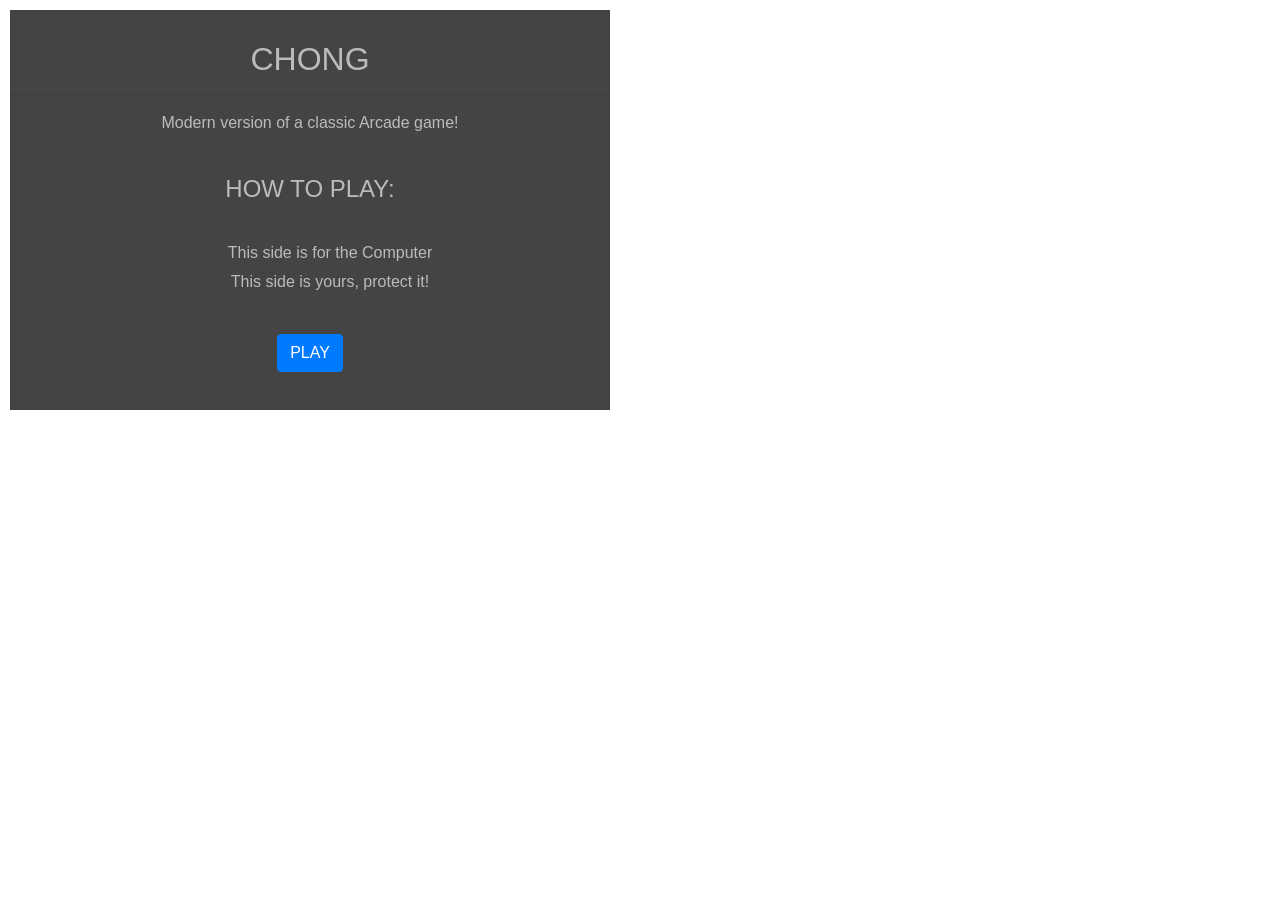
<file: index.html>
<!DOCTYPE html>
<html>
    <head>
        <meta charset="utf-8">
        <title>Chong</title>

        <link rel="stylesheet" href="https://maxcdn.bootstrapcdn.com/bootstrap/4.0.0-beta.2/css/bootstrap.min.css" integrity="sha384-PsH8R72JQ3SOdhVi3uxftmaW6Vc51MKb0q5P2rRUpPvrszuE4W1povHYgTpBfshb" crossorigin="anonymous">
        <link rel="stylesheet" type="text/css" href="main.css" />
        <link rel="stylesheet" type="text/css" href="http://code.ionicframework.com/ionicons/2.0.1/css/ionicons.min.css" />

    </head>
    <body>

        <div class="landing">
            <h2>CHONG</h2>

            <hr />

            <p>
                Modern version of a classic Arcade game!
            </p>

            <br />

            <h4>
                HOW TO PLAY:
            </h4>

            <br />

            <ul>
                <li>
                    <i class="ion-arrow-left-c"></i>
                    <i class="ion-arrow-left-c"></i>
                    This side is for the Computer
                </li>
                <li>
                    This side is yours, protect it!
                    <i class="ion-arrow-right-c"></i>
                    <i class="ion-arrow-right-c"></i>
                </li>
            </ul>

            <br />

            <a class="btn btn-primary" href="main.html" role="button">PLAY</a>
        </div>

    </body>
</html>
</file>
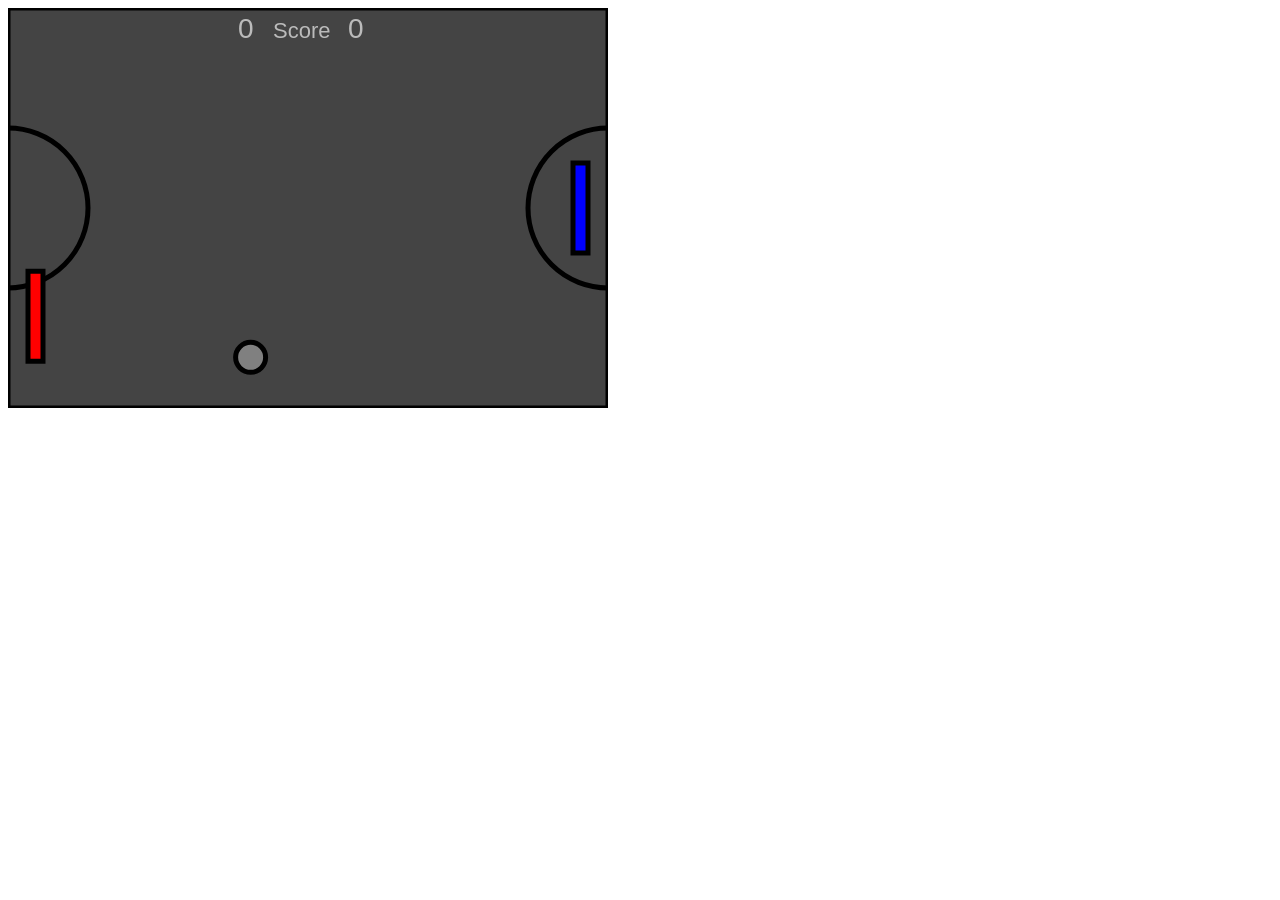
<file: main.html>
<!DOCTYPE html>
<html>
    <head>
        <meta charset="utf-8">
        <title>Chong</title>
    </head>
    <body>

        <div>
            <canvas id="a" width="600" height="400"></canvas>
        </div>


        <script src="main.js"></script>
    </body>
</html>
</file>
<file: main.css>
.landing {
    float: left;
    text-align: center;
    color: #bbb;
    background-color: #444;
    height: 400px;
    width: 600px;
    margin: 10px 0 0 10px;
    vertical-align: middle;
}

h2 {
    margin-top: 5%;
}

li {
    margin: 5px 0;
}

ul {
    list-style-type: none;
}
</file>
